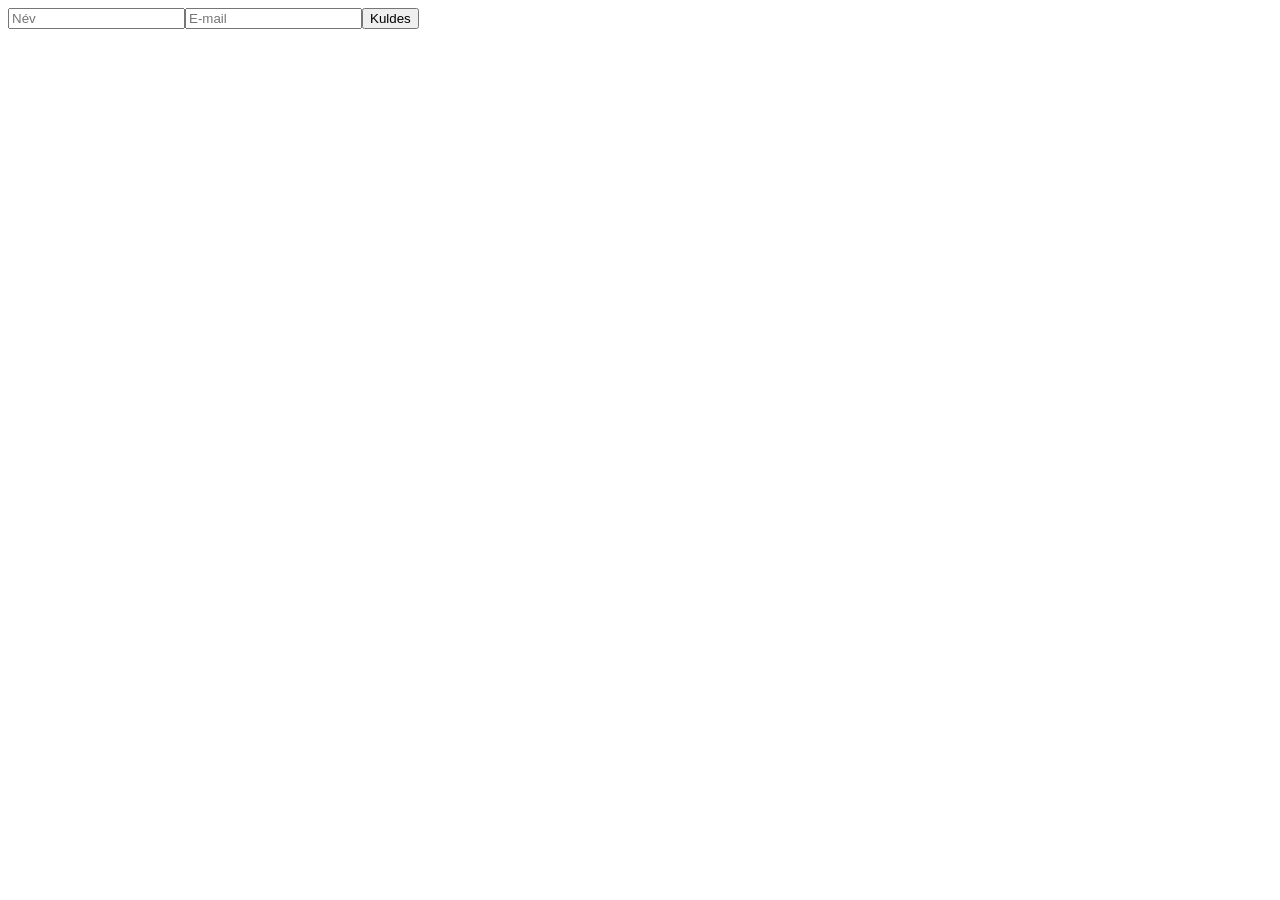
<file: index.html>
<!DOCTYPE html>
<html lang="hu">
<head>
    <meta charset="UTF-8">
    <meta name="viewport" content="width=device-width, initial-scale=1.0">
    <!--<script src="./javascript/frontend.js" defer></script>-->
    <script src="./javascript/form.js" defer></script>
    <script src="./javascript/function.js" defer></script>
    <link rel="stylesheet" href="./style.css">
    <title>DOM(Document Object Model)</title>
</head>
<body>
    
</body>
</html>
</file>
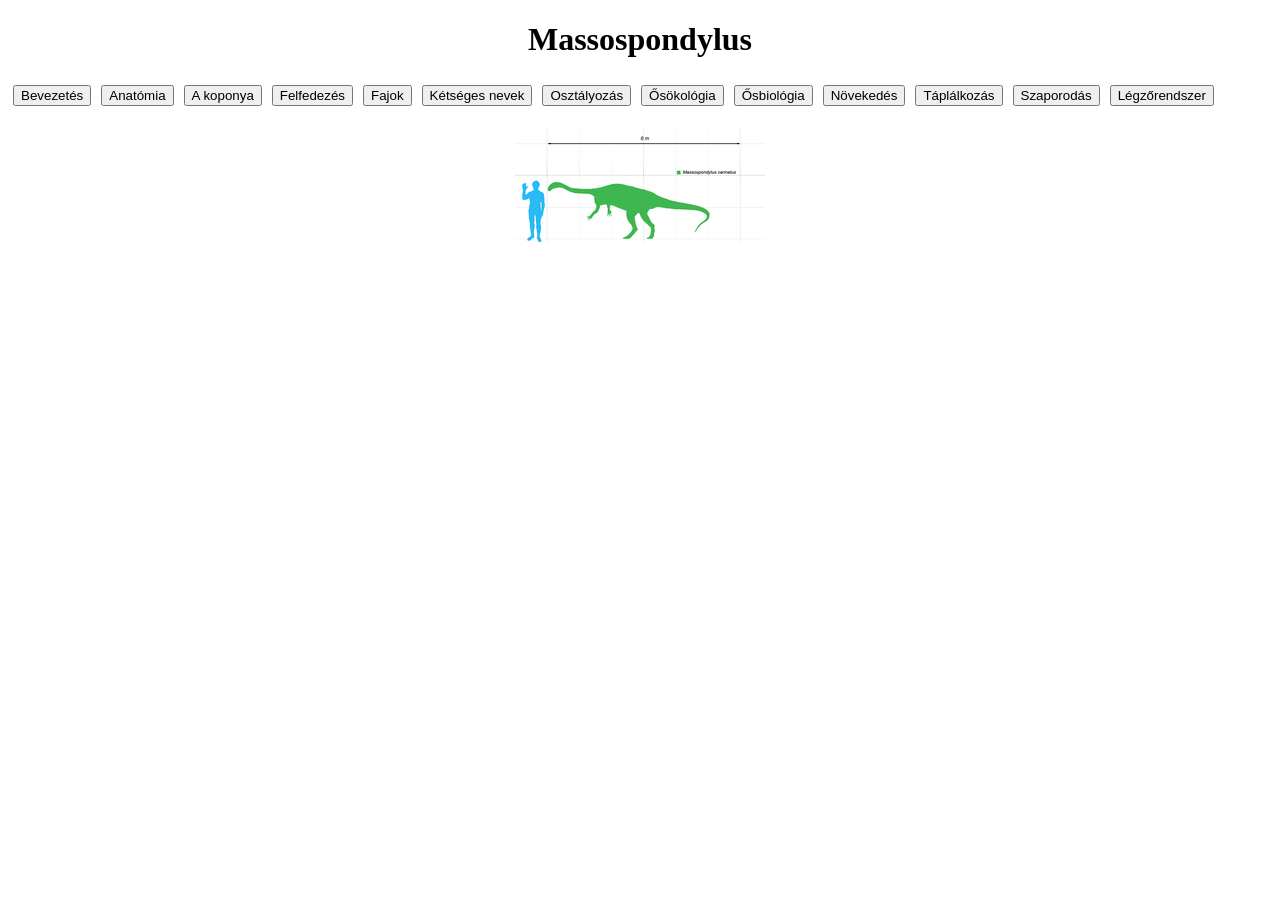
<file: uj.html>
<!DOCTYPE html>
<html lang="hu">
<head>
    <meta charset="UTF-8">
    <meta name="viewport" content="width=device-width, initial-scale=1.0">
    <script src="./javascript/uj.js" defer></script>
    <script src="./javascript/ujfunc.js" defer></script>
    <link rel="stylesheet" href="./uj.css">
    <title>Document</title>
</head>
<body>
    
</body>
</html>
</file>
<file: style.css>
p {
    text-align: left;
    text-indent: 1em;
    line-height: 1.5;
}

h1{
    color: red;
    text-align: center;
}

h4{
    color: blue;
    text-align: center;
}
</file>
<file: uj.css>
p{
    line-height: 1.5;
    text-indent: 1em;
}

button{
    margin: 5px;
}

h1{
    text-align: center;
}

img {
  display: block;
  margin: auto;
}
</file>
